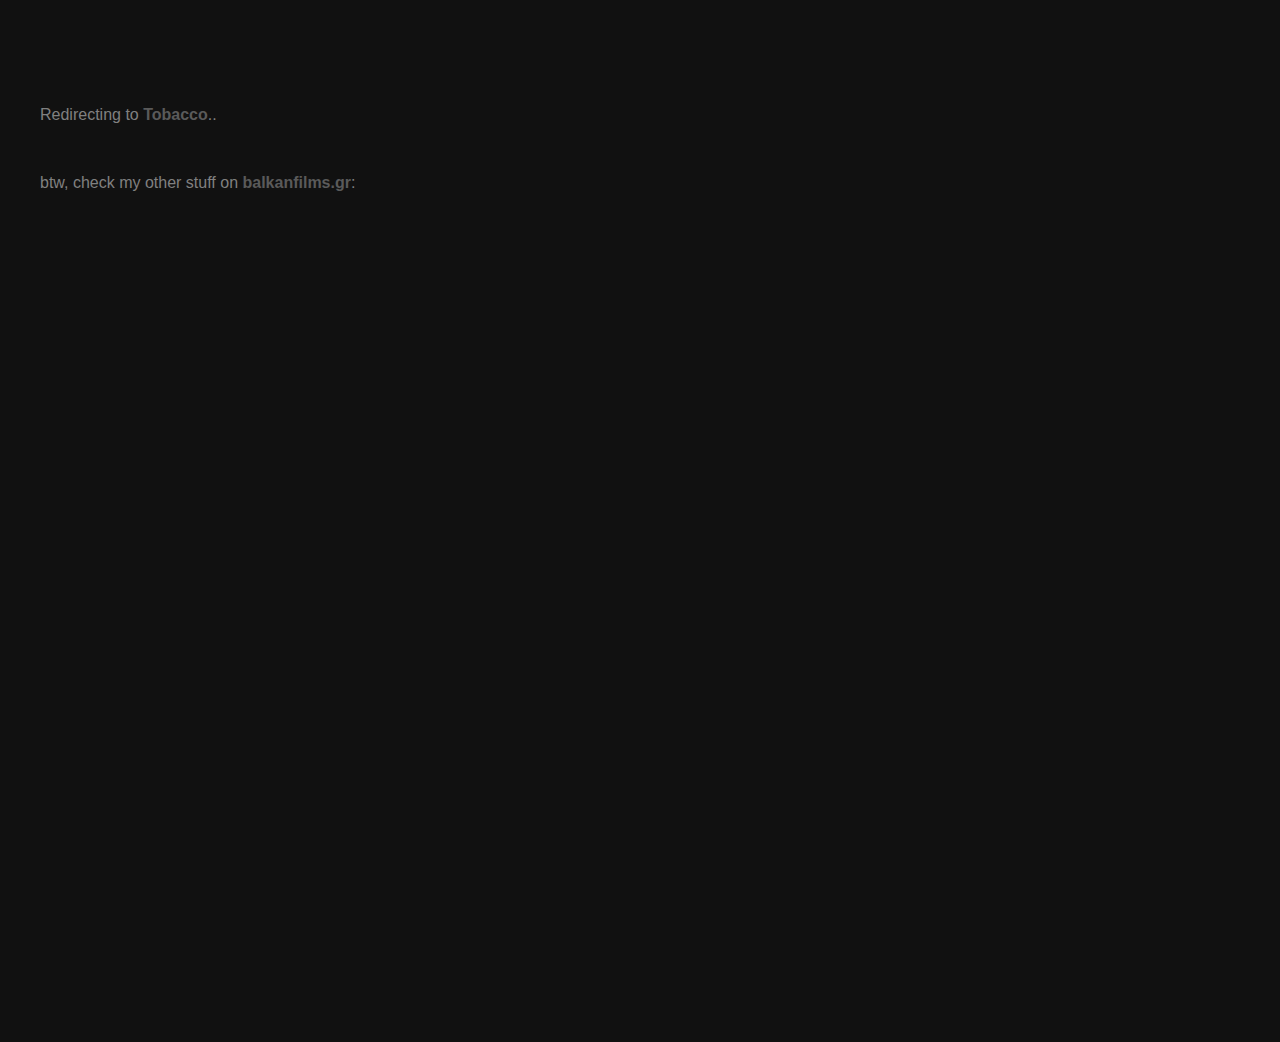
<file: tobacco/index.html>
<!DOCTYPE html>
<html lang="en">
<head>
    <meta charset="UTF-8">
    <meta name="viewport" content="width=device-width, initial-scale=1.0">
    <link rel="stylesheet" href="/assets/styles/redirects-style.css">
    <title>Redirecting...</title>
    <!-- Meta Refresh Redirect -->
    <meta http-equiv="refresh" content="3;url=https://bit.ly/balkanfilms-tobacco">
</head>
<body>
    <!-- JavaScript Redirect -->
    <p>Redirecting to <a href="https://bit.ly/balkanfilms-tobacco">Tobacco</a>..</p>
    <script>
        setTimeout(function() {
            window.location.href = "https://bit.ly/balkanfilms-tobacco";
        }, 3000);
    </script>

    <br/>
    <p>btw, check my other stuff on <a href="https://balkanfilms.gr" target="_blank">balkanfilms.gr</a>:</p>
    <iframe src="https://balkanfilms.gr" style="width:100%; height:90vh; border:none;"></iframe>
</body>
</html>
</file>
<file: assets/styles/redirects-style.css>
body {
    margin: 0;
    padding: 20px 40px;
    padding-top: 10vh;
    /* width: 100%; */
    height: 100%;
    /* font-family: Arial, sans-serif; */
    /* font-family: 'Orbitron', sans-serif; */
    font-family: 'Exo 2', sans-serif;
    background-color: #111;
    color: #efefef;
  }
  
  /* Add left-right padding for mobile devices */
  
  @media (max-width: 768px) {
    body {
      margin: 0;
      padding: 10px 20px;
      padding-top: 10vh;
      /* Add padding to the left and right */
    }
  }

  p {
    color: gray;
  }
  
  a {
    text-decoration: none;
    color: rgb(90, 90, 90);
    font-weight: 600;
  }
  
  /*Space between list items*/
  
  li+li {
    margin-top: 5px;
  }
</file>
